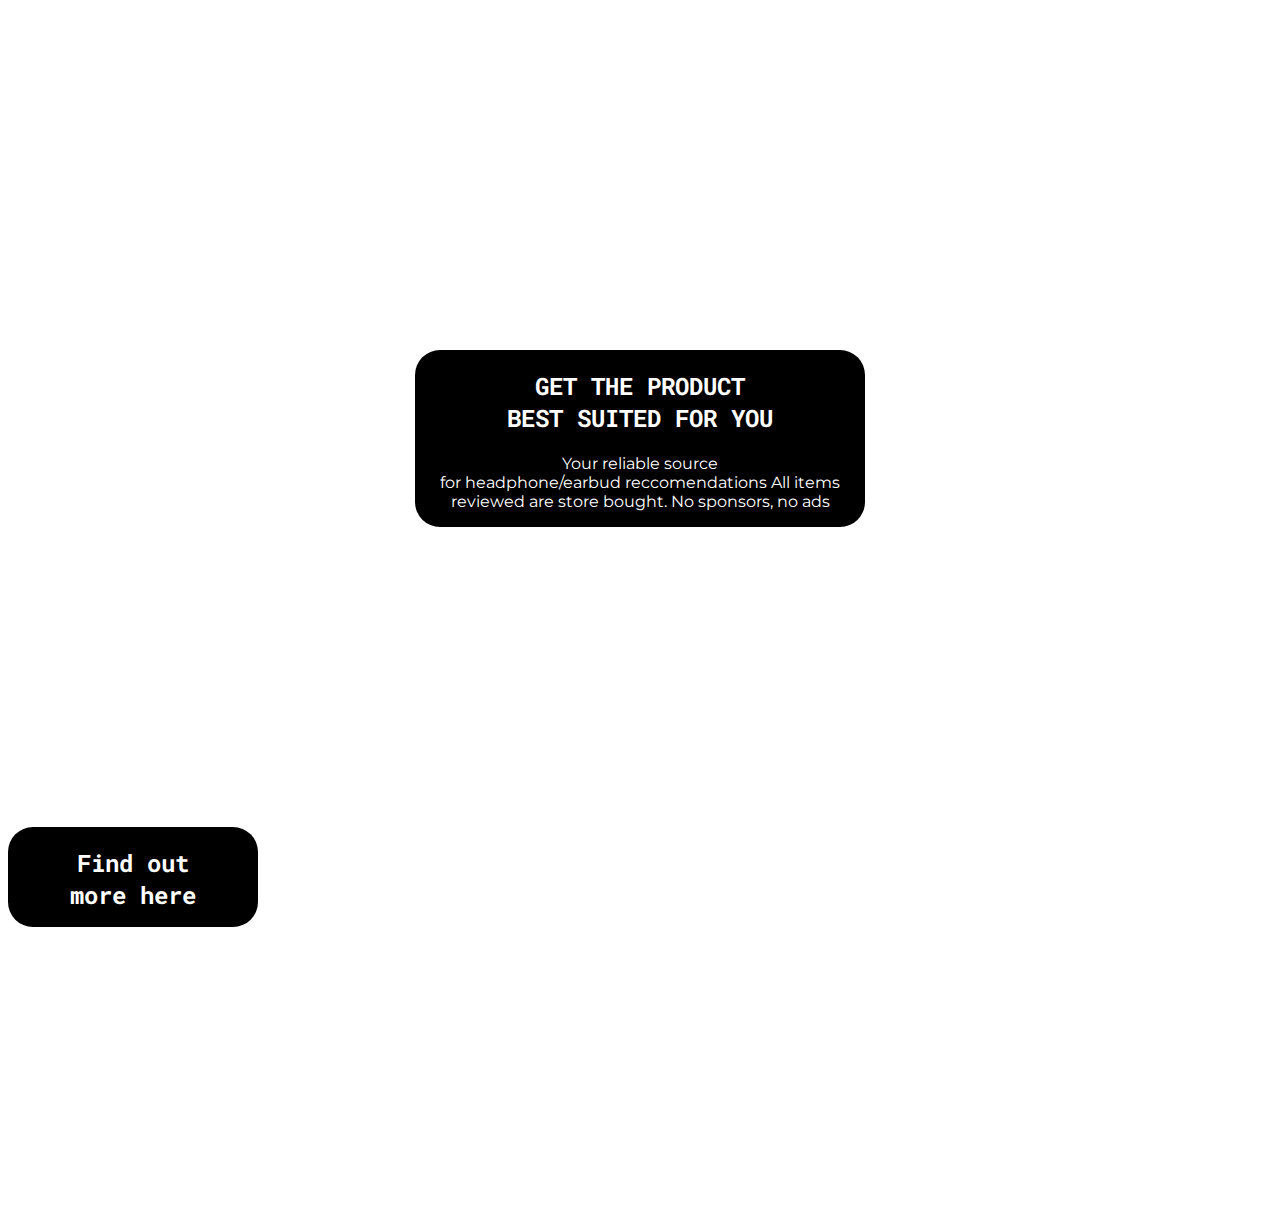
<file: index.html>
<!DOCTYPE html>
<html>
    <head>
        <link rel="stylesheet" href="style.css">
        <link href="https://fonts.googleapis.com/css2?family=Roboto+Mono:wght@500&display=swap" rel="stylesheet">
        <link href="https://fonts.googleapis.com/css2?family=Montserrat:wght@300&display=swap" rel="stylesheet">
    </head>
    <div class="flex">
        <div class="flex-item1">
            <h2>GET THE PRODUCT<br> BEST SUITED FOR YOU</h2>
            <p>Your reliable source<br> for headphone/earbud reccomendations
            All items reviewed are store bought. No sponsors, no ads</p>
        </div>

        
    </div>
    <div class="flex2">
        <div class="flex-item2">
            <a href="page1.html"><h2>Find out<br>
            more here</h2></a>
        </div>
    </div>
</html>
</file>
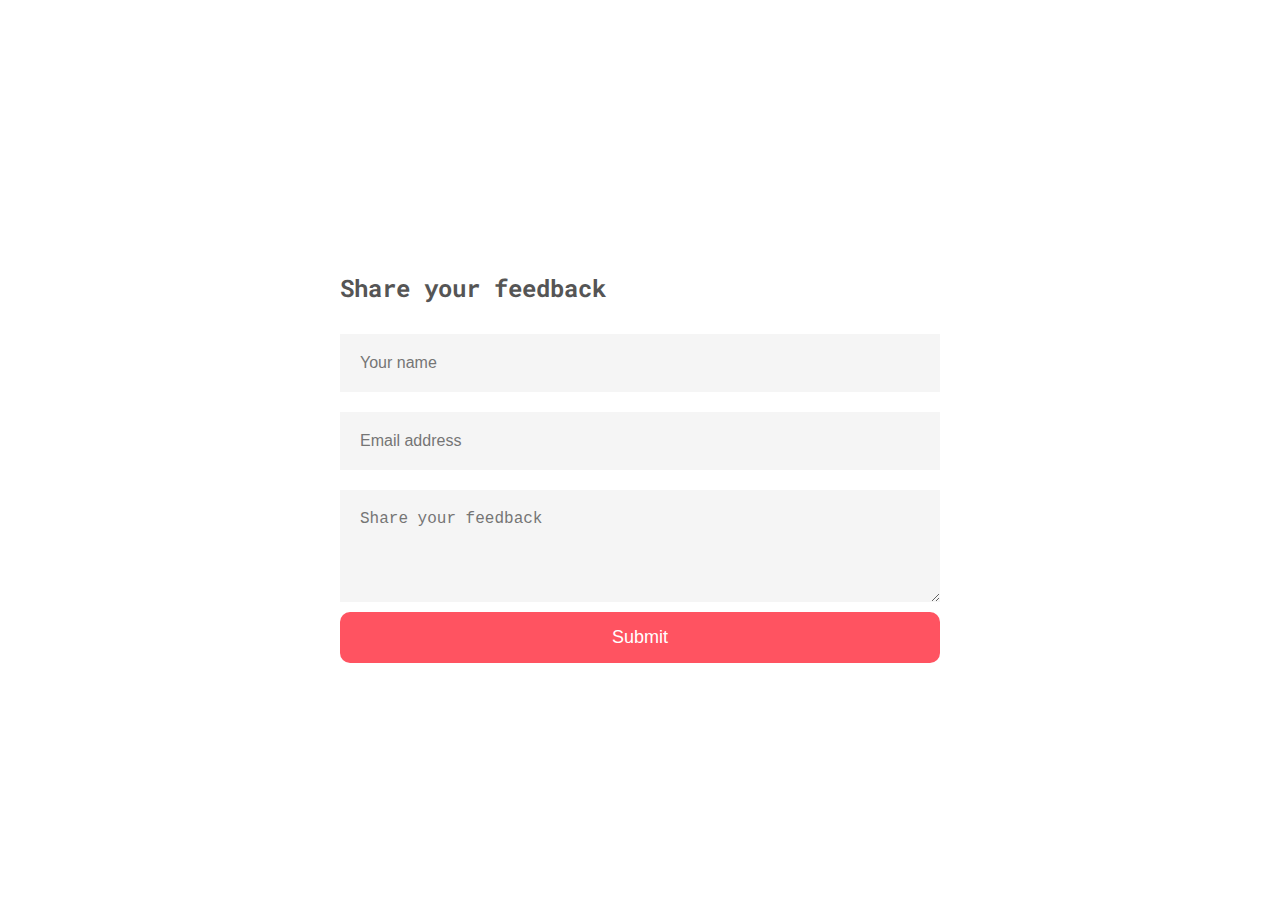
<file: feedback.html>
<!DOCTYPE html>
<html>
    <head>
        <meta name="viewport" content="width=device-width" />
        <link rel="stylesheet" href="feedback.css">
        <link href="https://fonts.googleapis.com/css2?family=Roboto+Mono:wght@500&display=swap" rel="stylesheet">
        <script src="script.js" defer></script>
    </head>

    <body>
        <div class="container">
            <form onsubmit="myFunction(event)">
                <h2>Share your feedback</h2>
                <input type="text" id="name" placeholder="Your name" required>
                <input type="email" id="email" placeholder="Email address" required>
                <textarea id="message" rows="4" placeholder="Share your feedback"></textarea>
                <button type="submit">Submit</button>
            </form> 
        </div>
    </body>
</html>
</file>
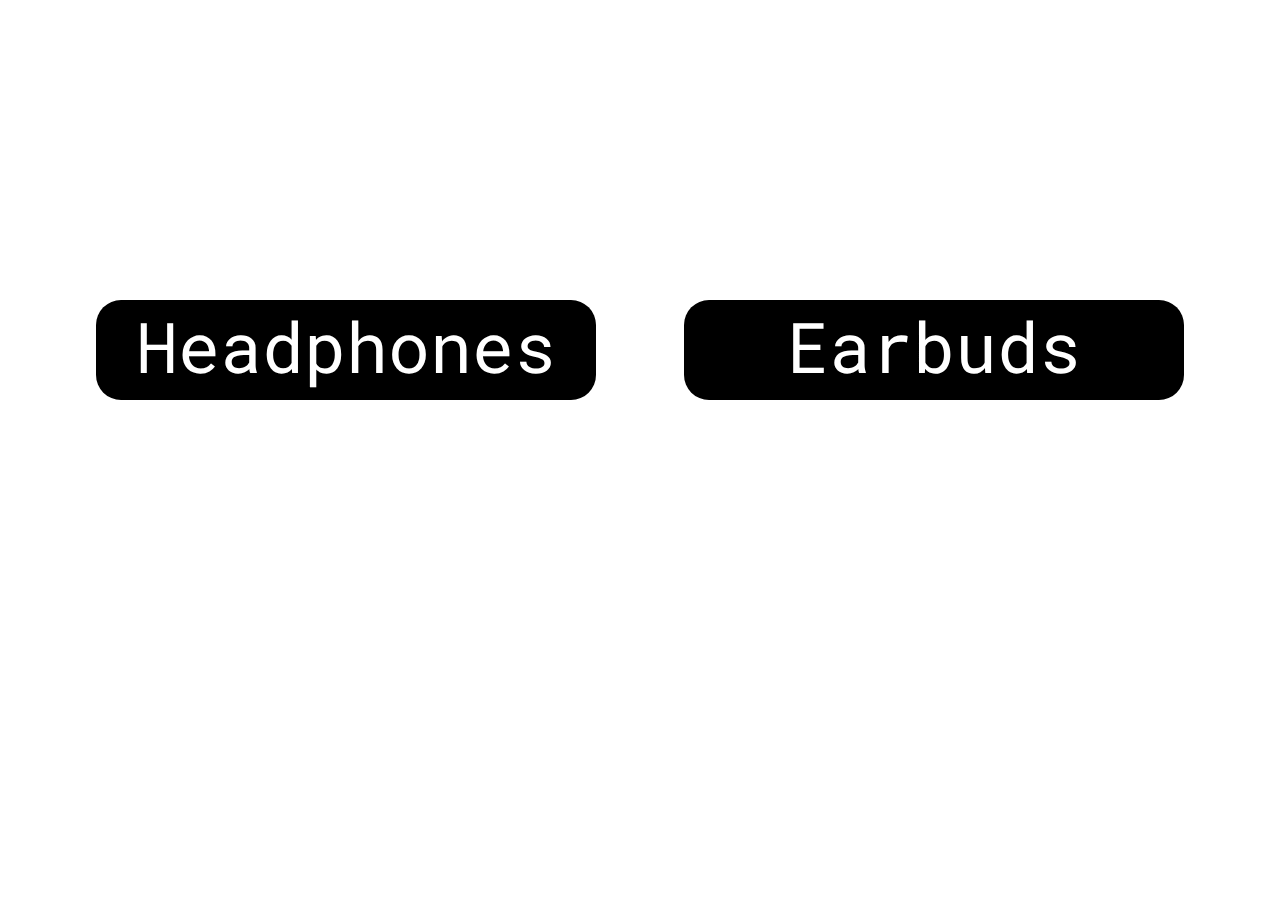
<file: page1.html>
<!DOCTYPE html>
<html>
    <head>
        <meta name="viewport" content="width=device-width" />
        <link rel="stylesheet" href="page1.css">
        <link href="https://fonts.googleapis.com/css2?family=Roboto+Mono:wght@500&display=swap" rel="stylesheet">
    </head>

    
    


    <div class="flex">
        <div class="flex-item1">
            <a href="Hp.html">Headphones</a>
        </div>

        <div class="flex-item2">
            <a href="Eb.html">Earbuds</a>
        </div>
    </div>
   
</html>
</file>
<file: style.css>
html {
    background: url("https://i.imgur.com/YuzXBjL.jpg") no-repeat center fixed;
    background-size: cover;
   }

  .flex{
    display: flex;
    align-items: center;
    justify-content: center;
    margin-top: 350px;
  }

.flex-item1{
    color: white;
    background-color: black;
    border-radius: 25px;
    text-align: center;
    width: 450px;
}

a{
  color: white;
  text-decoration: none;
}

.flex2{
  display: flex;
  margin: 300px;
  margin-left: 0px;
}

.flex-item2{
  background-color: black;
  border-radius: 25px;
  text-align: center;
  width: 250px;
  height: 100px;
}

h2{
  font-family: 'Roboto Mono', monospace;
}

a{
  font-family: 'Roboto Mono', monospace;
}

p{
  font-family: 'Montserrat', sans-serif;
}
</file>
<file: feedback.css>
html{
    font-family: 'Roboto Mono', monospace;
    background: url("https://i.imgur.com/AMvKpso.jpg") no-repeat center fixed;
    background-size: cover;
}


.container{
    width: 100%;
    height: 100vh;
    display: flex;
    align-items: center;
    justify-content: center;
}

form{
    background: white;
    display: flex;
    flex-direction: column;
    padding: 2vw 4vw;
    width: 90%;
    max-width: 600px;
    border-radius: 10px;

}


form h2{
    color: #555;
    font-weight: 800;
    margin-bottom: 20px;

}


form input, form textarea{
    border: 0;
    margin: 10px 0;
    padding: 20px;
    outline: none;
    background: #f5f5f5;
    font-size: 16px;

}

form button{
    padding: 15px;
    background: #ff5361;
    color: white;
    font-size: 18px;
    border: 0;
    outline: none;
    border-radius: 10px;
    cursor: pointer;
}
</file>
<file: page1.css>
html {
  background: url("https://i.imgur.com/YuzXBjL.jpg") no-repeat center fixed;
  background-size: cover;
 }




a{
    text-decoration: none;
    color: white;
    font-size: 70px;
    font-family: 'Roboto Mono', monospace;
}



.flex{
    display: flex;
    flex-direction: row;
    justify-content: space-evenly;
    align-items: center;
    margin-top: 300px;
}


.flex-item2{
    background-color: black;
    border-radius: 25px;
    text-align: center;
    width: 500px;
    height: 100px;
  }

  .flex-item1{
    background-color: black;
    border-radius: 25px;
    text-align: center;
    width: 500px;
    height: 100px;
  }

 

  


  @media(max-width:500px){
    .flex{
      flex-direction: column;
    }

    .flex-item1{
      flex-wrap: wrap;
      margin-bottom: 50px;
    }

    .flex-item2{
      flex-wrap: wrap;
    }


    .Slideshow img{
      max-width: 100%;
    }
  }
</file>
